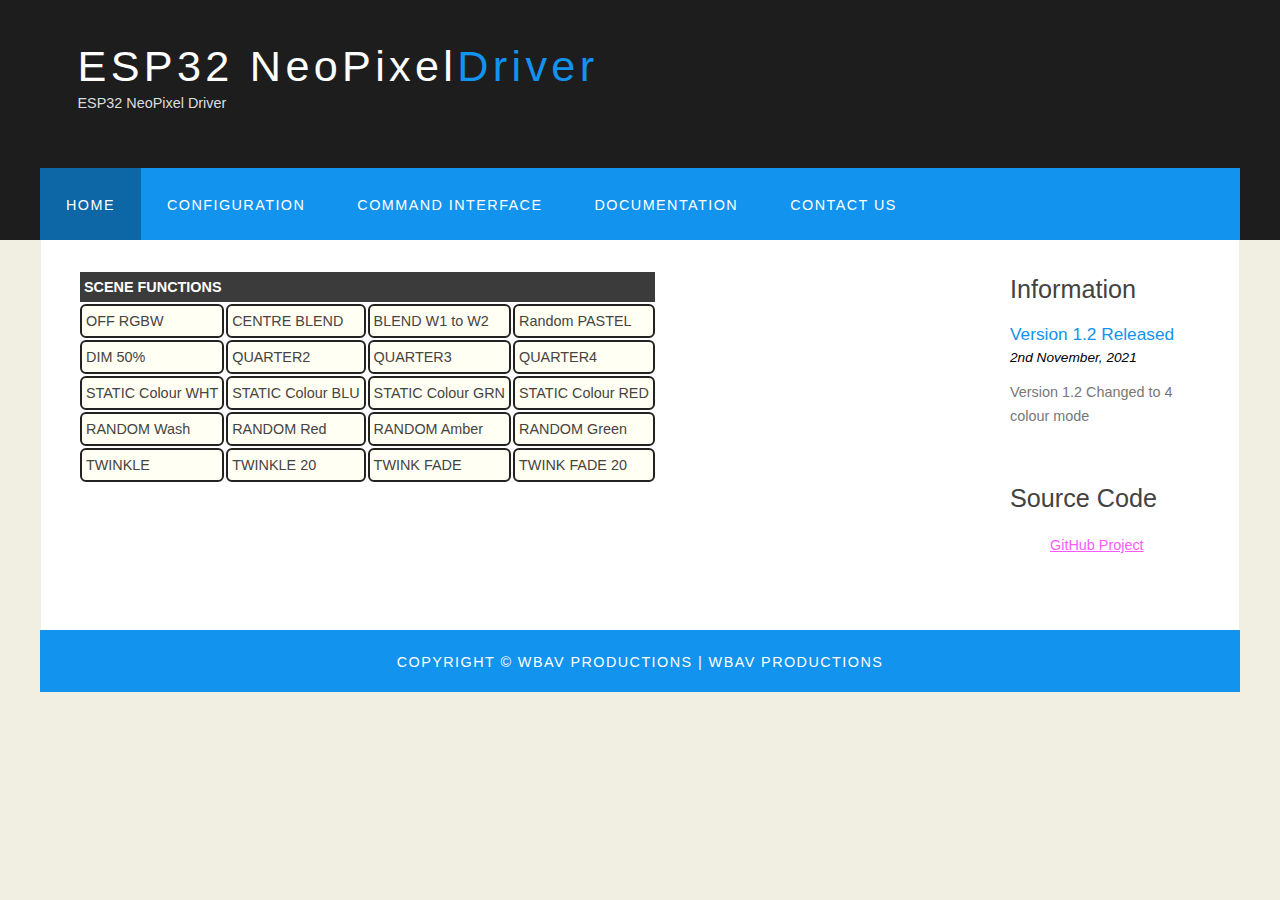
<file: index.html>
<!DOCTYPE HTML>
<html>

<head>
  <title>NeoPixel Driver</title>
  <meta name="description" content="Neo Pixel Scene Driver" />
  <meta name="keywords" content="Neopixels" />
  <meta http-equiv="content-type" content="text/html; charset=windows-1252" />
  <link rel="stylesheet" type="text/css" href="style.css" title="style" />
  <script src="https://ajax.googleapis.com/ajax/libs/jquery/3.1.1/jquery.min.js"></script>
</head>

<body>
  <div id="main">
    <div id="header">
      <div id="logo">
        <div id="logo_text">
          <!-- class="logo_colour", allows you to change the colour of the text -->
          <h1><a href="index.html">ESP32 NeoPixel<span class="logo_colour">Driver</span></a></h1>
          <h2>ESP32 NeoPixel Driver</h2>
        </div>
      </div>
      <div id="menubar">
        <ul id="menu">
          <!-- put class="selected" in the li tag for the selected page - to highlight which page you're on -->
          <li class="selected"><a href="/">Home</a></li>
          <li><a href="/config.html">Configuration</a></li>
          <li><a href="/command">Command Interface</a></li>
          <li><a href="/docs">Documentation</a></li>
          <li><a href="/contact">Contact Us</a></li>
        </ul>
      </div>
    </div>
    <div id="site_content">
      <div class="sidebar">
        <!-- insert your sidebar items here -->
        <h3>Information</h3>
        <h4>Version 1.2 Released</h4>
        <h5>2nd November, 2021</h5>
        <p>Version 1.2 Changed to 4 colour mode</a></p>
        <p></p>
    
        <h3>Source Code</h3>
        <ul>
          <li><a href="https://github.com/AndyThirtover/ESP32 Neopixels">GitHub Project</a></li>
        </ul>
      </div>
      <div id="content">
        <table>
  <tr>
    <th colspan='4'> SCENE FUNCTIONS</th>
  </tr>
  <tr>
    <td class='button' onclick="window.location.href='/queue/neo_off'"> OFF RGBW </td>
    <td class='button' onclick="window.location.href='/queue/centre'"> CENTRE BLEND </td>
    <td class='button' onclick="window.location.href='/queue/blend'"> BLEND W1 to W2 </td>
    <td class='button' onclick="window.location.href='/queue/random_pastel'"> Random PASTEL </td>
  </tr>
  <tr>
    <td class='button' onclick="window.location.href='/queue/dim'"> DIM 50% </td>
    <td class='button' onclick="window.location.href='/queue/quarter/2'"> QUARTER2 </td>
    <td class='button' onclick="window.location.href='/queue/quarter/3'"> QUARTER3 </td>
    <td class='button' onclick="window.location.href='/queue/quarter/4'"> QUARTER4 </td>
  </tr>
  <tr>
    <td class='button' onclick="window.location.href='/scene/static?r=0&g=0&b=0&w=32'"> STATIC Colour WHT</td>
    <td class='button' onclick="window.location.href='/scene/static?r=0&g=0&b=32&w=0'"> STATIC Colour BLU</td>
    <td class='button' onclick="window.location.href='/scene/static?r=0&g=32&b=0&w=0'"> STATIC Colour GRN</td>
    <td class='button' onclick="window.location.href='/scene/static?r=32&g=0&b=0&w=0'"> STATIC Colour RED</td>
  </tr>
  <tr>
    <td class='button' onclick="window.location.href='/queue/random_change/wash'"> RANDOM Wash </td>
    <td class='button' onclick="window.location.href='/queue/random_change/red'"> RANDOM Red </td>
    <td class='button' onclick="window.location.href='/queue/random_change/amber'"> RANDOM Amber </td>
    <td class='button' onclick="window.location.href='/queue/random_change/green'"> RANDOM Green </td>
  </tr>
  <tr>
    <td class='button' onclick="window.location.href='/queue/twinkle'"> TWINKLE </td>
    <td class='button' onclick="window.location.href='/queue/twinkle/20'"> TWINKLE 20</td>
    <td class='button' onclick="window.location.href='/queue/twinkle_fade'"> TWINK FADE </td>
    <td class='button' onclick="window.location.href='/queue/twinkle_fade/20'"> TWINK FADE 20</td>
  </tr>
</table>

      </div>
    </div>
    <div id="footer">
      Copyright &copy; WbAV Productions | <a href="http://wbavproductions.co.uk">WbAV Productions</a> 
    </div>
  </div>
</body>
</html>
</file>
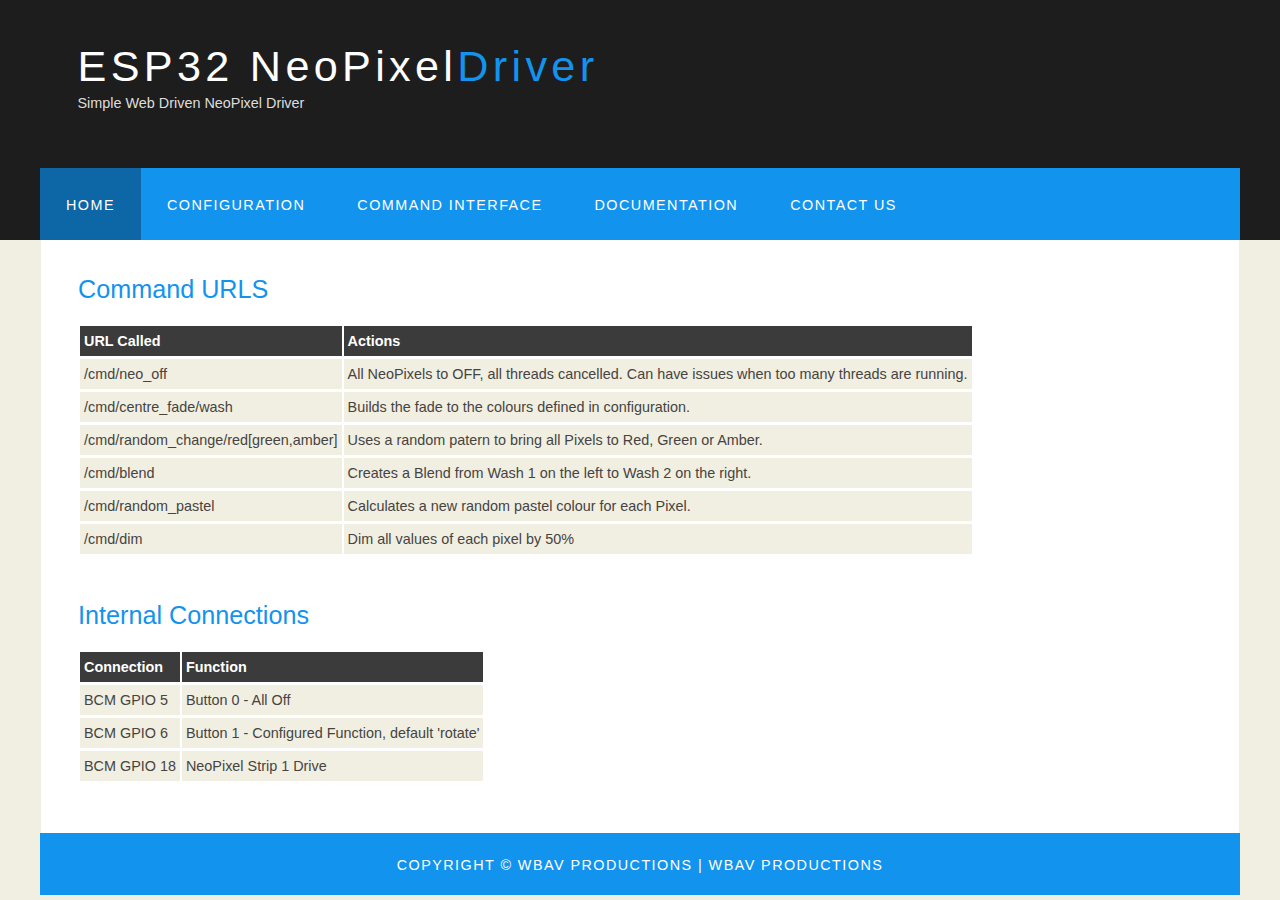
<file: docs.html>
<!DOCTYPE HTML>
<html>

<head>
  <title>NeoPixel Driver</title>
  <meta name="description" content="Neo Pixel Scene Driver" />
  <meta name="keywords" content="Neopixels" />
  <meta http-equiv="content-type" content="text/html; charset=windows-1252" />
  <link rel="stylesheet" type="text/css" href="/style.css" title="style" />
  <script src="https://ajax.googleapis.com/ajax/libs/jquery/3.1.1/jquery.min.js"></script>
</head>

<body>
  <div id="main">
    <div id="header">
      <div id="logo">
        <div id="logo_text">
          <!-- class="logo_colour", allows you to change the colour of the text -->
          <h1><a href="index.html">ESP32 NeoPixel<span class="logo_colour">Driver</span></a></h1>
          <h2>Simple Web Driven NeoPixel Driver</h2>
        </div>
      </div>
      <div id="menubar">
        <ul id="menu">
          <!-- put class="selected" in the li tag for the selected page - to highlight which page you're on -->
          <li class="selected"><a href="/">Home</a></li>
          <li><a href="/config.html">Configuration</a></li>
          <li><a href="/command">Command Interface</a></li>
          <li><a href="/docs">Documentation</a></li>
          <li><a href="/contact">Contact Us</a></li>
        </ul>
      </div>
    </div>
    <div id="site_content">
      <h2>Command URLS</h2>
      <table>
        <tr>
          <th>URL Called</th>
          <th>Actions</th>
        </tr>
        <tr>
          <td> /cmd/neo_off </td>
          <td> All NeoPixels to OFF, all threads cancelled.  Can have issues when too many threads are running.</td>
        </tr>
        <tr>
          <td> /cmd/centre_fade/wash </td>
          <td> Builds the fade to the colours defined in configuration.</td>
        </tr>
        <tr>
          <td> /cmd/random_change/red[green,amber] </td>
          <td> Uses a random patern to bring all Pixels to Red, Green or Amber. </td>
        </tr>
        <tr>
          <td> /cmd/blend </td>
          <td> Creates a Blend from Wash 1 on the left to Wash 2 on the right.</td>
        </tr>
        <tr>
          <td> /cmd/random_pastel </td>
          <td> Calculates a new random pastel colour for each Pixel.</td>
        </tr>
        <tr>
          <td> /cmd/dim</td>
          <td> Dim all values of each pixel by 50%</td>
        </tr>
      </table>

      <h2>Internal Connections</h2>
      <table>
        <tr>
          <th>Connection</th>
          <th>Function</th>
        </tr>
        <tr>
          <td> BCM GPIO 5 </td>
          <td> Button 0 - All Off </td>
        </tr>
        <tr>
          <td> BCM GPIO 6 </td>
          <td> Button 1 - Configured Function, default 'rotate' </td>
        </tr>
        <tr>
          <td> BCM GPIO 18 </td>
          <td> NeoPixel Strip 1 Drive </td>
        </tr>
      </table>


    </div>
    <div id="footer">
      Copyright &copy; WbAV Productions | <a href="http://wbavproductions.co.uk">WbAV Productions</a> 
    </div>
  </div>
</body>
</html>
</file>
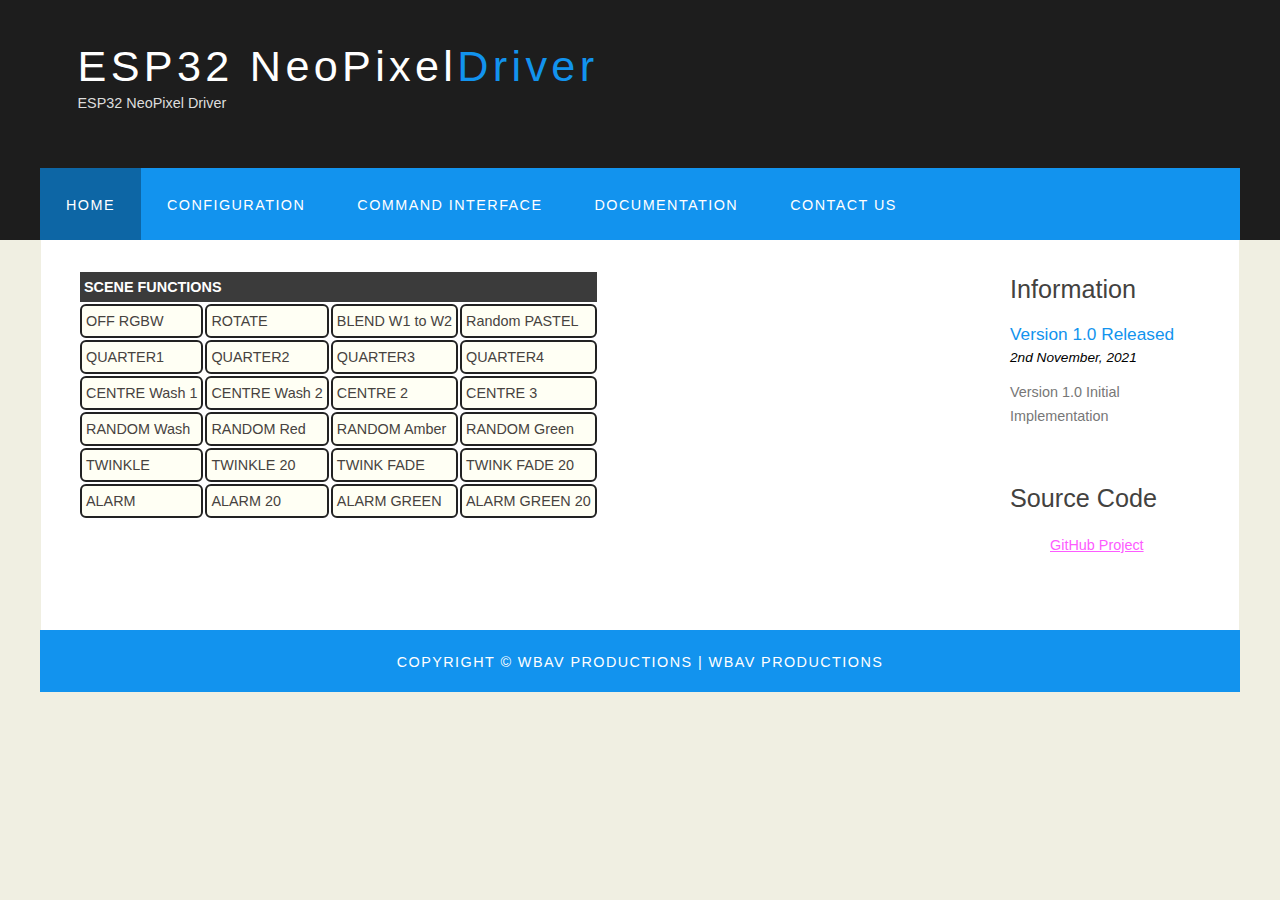
<file: test.html>
<!DOCTYPE HTML>
<html>

<head>
  <title>NeoPixel Driver</title>
  <meta name="description" content="Neo Pixel Scene Driver" />
  <meta name="keywords" content="Neopixels" />
  <meta http-equiv="content-type" content="text/html; charset=windows-1252" />
  <link rel="stylesheet" type="text/css" href="style.css" title="style" />
  <script src="https://ajax.googleapis.com/ajax/libs/jquery/3.1.1/jquery.min.js"></script>
</head>

<body>
  <div id="main">
    <div id="header">
      <div id="logo">
        <div id="logo_text">
          <!-- class="logo_colour", allows you to change the colour of the text -->
          <h1><a href="index.html">ESP32 NeoPixel<span class="logo_colour">Driver</span></a></h1>
          <h2>ESP32 NeoPixel Driver</h2>
        </div>
      </div>
      <div id="menubar">
        <ul id="menu">
          <!-- put class="selected" in the li tag for the selected page - to highlight which page you're on -->
          <li class="selected"><a href="/">Home</a></li>
          <li><a href="/config">Configuration</a></li>
          <li><a href="/command">Command Interface</a></li>
          <li><a href="/docs">Documentation</a></li>
          <li><a href="/contact">Contact Us</a></li>
        </ul>
      </div>
    </div>
    <div id="site_content">
      <div class="sidebar">
        <!-- insert your sidebar items here -->
        <h3>Information</h3>
        <h4>Version 1.0 Released</h4>
        <h5>2nd November, 2021</h5>
        <p>Version 1.0 Initial Implementation</a></p>
        <p></p>
    
        <h3>Source Code</h3>
        <ul>
          <li><a href="https://github.com/AndyThirtover/ESP32 Neopixels">GitHub Project</a></li>
        </ul>
      </div>
      <div id="content">
        <table>
  <tr>
    <th colspan='4'> SCENE FUNCTIONS</th>
  </tr>
  <tr>
    <td class='button' onclick="window.location.href='/queue/neo_off'"> OFF RGBW </td>
    <td class='button' onclick="window.location.href='/queue/rotate'"> ROTATE </td>
    <td class='button' onclick="window.location.href='/queue/blend'"> BLEND W1 to W2 </td>
    <td class='button' onclick="window.location.href='/queue/random_pastel'"> Random PASTEL </td>
  </tr>
  <tr>
    <td class='button' onclick="window.location.href='/queue/quarter/1'"> QUARTER1 </td>
    <td class='button' onclick="window.location.href='/queue/quarter/2'"> QUARTER2 </td>
    <td class='button' onclick="window.location.href='/queue/quarter/3'"> QUARTER3 </td>
    <td class='button' onclick="window.location.href='/queue/quarter/4'"> QUARTER4 </td>
  </tr>
  <tr>
    <td class='button' onclick="window.location.href='/queue/centre_fade'"> CENTRE Wash 1</td>
    <td class='button' onclick="window.location.href='/queue/centre_fadew2'"> CENTRE Wash 2</td>
    <td class='button' onclick="window.location.href='/queue/centre_fade2'"> CENTRE 2</td>
    <td class='button' onclick="window.location.href='/queue/centre_fade3'"> CENTRE 3</td>
  </tr>
  <tr>
    <td class='button' onclick="window.location.href='/queue/random_change/wash'"> RANDOM Wash </td>
    <td class='button' onclick="window.location.href='/queue/random_change/red'"> RANDOM Red </td>
    <td class='button' onclick="window.location.href='/queue/random_change/amber'"> RANDOM Amber </td>
    <td class='button' onclick="window.location.href='/queue/random_change/green'"> RANDOM Green </td>
  </tr>
  <tr>
    <td class='button' onclick="window.location.href='/queue/twinkle'"> TWINKLE </td>
    <td class='button' onclick="window.location.href='/queue/twinkle/20'"> TWINKLE 20</td>
    <td class='button' onclick="window.location.href='/queue/twinkle_fade'"> TWINK FADE </td>
    <td class='button' onclick="window.location.href='/queue/twinkle_fade/20'"> TWINK FADE 20</td>
  </tr>
  <tr>
    <td class='button' onclick="window.location.href='/queue/alarm'"> ALARM </td>
    <td class='button' onclick="window.location.href='/queue/alarm/20'"> ALARM 20</td>
    <td class='button' onclick="window.location.href='/queue/alarm/colour=green'"> ALARM GREEN </td>
    <td class='button' onclick="window.location.href='/queue/alarm/colour=green?speed=20'"> ALARM GREEN 20</td>
  </tr>
</table>

      </div>
    </div>
    <div id="footer">
      Copyright &copy; WbAV Productions | <a href="http://wbavproductions.co.uk">WbAV Productions</a> 
    </div>
  </div>
</body>
</html>
</file>
<file: style.css>
html
{ height: 100%;}

*
{ margin: 0;
  padding: 0;}

body
{ font: normal .90em 'trebuchet ms', arial, sans-serif;
  background: #F0EFE2;
  color: #777;}

p
{ padding: 0 0 20px 0;
  line-height: 1.7em;}

img
{ border: 0;}

h1, h2, h3, h4, h5, h6 
{ font: normal 175% 'century gothic', arial, sans-serif;
  color: #43423F;
  margin: 0 0 15px 0;
  padding: 15px 0 5px 0;}

h2
{ font: normal 175% 'century gothic', arial, sans-serif;
  color: #1293EE;}

h4, h5, h6
{ margin: 0;
  padding: 0 0 5px 0;
  font: normal 120% arial, sans-serif;
  color: #1293EE;}

h5, h6
{ font: italic 95% arial, sans-serif;
  padding: 0 0 15px 0;
  color: #000;}

h6
{ color: #362C20;}

a, a:hover
{ outline: none;
  text-decoration: underline;
  color: #FD5BFF;}

a:hover
{ text-decoration: none;}

.left
{ float: left;
  width: auto;
  margin-right: 10px;}

.right
{ float: right; 
  width: auto;
  margin-left: 10px;}

.center
{ display: block;
  text-align: center;
  margin: 20px auto;}

blockquote
{ margin: 20px 0; 
  padding: 10px 20px 0 20px;
  border: 1px solid #E5E5DB;
  background: #FFF;}

ul
{ margin: 2px 0 22px 17px;}

ul li
{ list-style-type: circle;
  margin: 0 0 6px 0; 
  padding: 0 0 4px 5px;}

ol
{ margin: 8px 0 22px 20px;}

ol li
{ margin: 0 0 11px 0;}

#main, #logo, #menubar, #site_content, #footer
{ margin-left: auto; 
  margin-right: auto;}

#header
{ background: #1D1D1D;
  height: 240px;}

#logo
{ width: 1125px;
  position: relative;
  height: 168px;}

#logo #logo_text 
{ position: absolute; 
  top: 20px;
  left: 0;}

#logo h1, #logo h2
{ font: normal 300% 'century gothic', arial, sans-serif;
  border-bottom: 0;
  text-transform: none;
  margin: 0;}

#logo_text h1, #logo_text h1 a, #logo_text h1 a:hover 
{ padding: 22px 0 0 0;
  color: #FFF;
  letter-spacing: 0.1em;
  text-decoration: none;}

#logo_text h1 a .logo_colour
{ color: #1293EE;}

#logo_text h2
{ font-size: 100%;
  padding: 4px 0 0 0;
  color: #DDD;}

#menubar
{ width: 1200px;
  height: 72px;
  padding: 0;
  background: #1293EE;} 

ul#menu, ul#menu li
{ float: left;
  margin: 0; 
  padding: 0;}

ul#menu li
{ list-style: none;}

ul#menu li a
{ letter-spacing: 0.1em;
  font: normal 100% arial, sans-serif;
  display: block; 
  float: left; 
  height: 37px;
  padding: 29px 26px 6px 26px;
  text-align: center;
  color: #FFF;
  text-transform: uppercase;
  text-decoration: none;
  background: transparent;} 

ul#menu li a:hover, ul#menu li.selected a, ul#menu li.selected a:hover
{ color: #FFF;
  background: #0D66A5;}

#site_content
{ width: 1137px;
  overflow: hidden;
  margin: 0 auto 0 auto;
  padding: 20px 24px 20px 37px;
  background: #FFF;} 

.sidebar
{ float: right;
  width: 190px;
  padding: 0 15px 20px 15px;}

.sidebar ul
{ width: 178px; 
  padding: 4px 0 0 0; 
  margin: 4px 0 30px 0;}

.sidebar li
{ list-style: none; 
  padding: 0 0 7px 0; }

.sidebar li a, .sidebar li a:hover
{ padding: 0 0 0 40px;
  display: block;
  background: transparent;} 

.sidebar li a.selected
{ color: #444;
  text-decoration: none;} 

#content
{ text-align: left;
  width: 595px;
  padding: 0;}

#content ul
{ margin: 2px 0 22px 0px;}

#content ul li
{ list-style-type: none;
  background: url(bullet.png) no-repeat;
  margin: 0 0 6px 0; 
  padding: 0 0 4px 25px;
  line-height: 1.5em;}

#footer
{ width: 1200px;
  font: normal 100% 'lucida sans unicode', arial, sans-serif;
  height: 33px;
  padding: 24px 0 5px 0;
  text-align: center; 
  background: #1293EE;
  color: #FFF;
  text-transform: uppercase;
  letter-spacing: 0.1em;}

#footer a
{ color: #FFF;
  text-decoration: none;}

#footer a:hover
{ color: #FFF;
  text-decoration: underline;}

.search
{ color: #5D5D5D; 
  border: 1px solid #BBB; 
  width: 134px; 
  padding: 4px; 
  font: 100% arial, sans-serif;}

#colours
{ height: 0px;
  text-align: right;
  padding: 66px 16px 0px 300px;}
  
.form_settings
{ margin: 15px 0 0 0;}

.form_settings p
{ padding: 0 0 4px 0;}

.form_settings span
{ float: left; 
  width: 200px; 
  text-align: left;}
  
.form_settings input, .form_settings textarea
{ padding: 5px; 
  width: 299px; 
  font: 100% arial; 
  border: 1px solid #E5E5DB; 
  background: #FFF; 
  color: #47433F;}
  
.form_settings .submit
{ font: 100% arial; 
  border: 1px solid; 
  width: 99px; 
  margin: 0 0 0 212px; 
  height: 33px;
  padding: 2px 0 3px 0;
  cursor: pointer; 
  background: #1293EE; 
  color: #FFF;}

.form_settings textarea, .form_settings select
{ font: 100% arial; 
  width: 299px;}

.form_settings select
{ width: 310px;}

.form_settings .checkbox
{ margin: 4px 0; 
  padding: 0; 
  width: 14px;
  border: 0;
  background: none;}

.separator
{ width: 100%;
  height: 0;
  border-top: 1px solid #D9D5CF;
  border-bottom: 1px solid #FFF;
  margin: 0 0 20px 0;}
  
table
{ margin: 10px 0 30px 0;}

table tr th, table tr td
{ background: #3B3B3B;
  color: #FFF;
  padding: 7px 4px;
  text-align: left;}
  
table tr td
{ background: #F0EFE2;
  color: #47433F;
  border-top: 1px solid #FFF;}

td.button:hover {
  background-color: #A0AFA2;
}

td.button {
  background-color: #FFFFF4;
  border-radius: 6px;
  border: 2px solid #222222;
}

td.go_button:hover {
  background-color: #888800;
}

td.go_button {
  background-color: #00FF00;
  border-radius: 6px;
}

td.stop_button:hover {
  background-color: #880000;
}

td.stop_button {
  background-color: #FF0000;
  border-radius: 6px;
}

td.value, td input{
  font-weight: bold;
  color: #1293EE;
}
</file>
